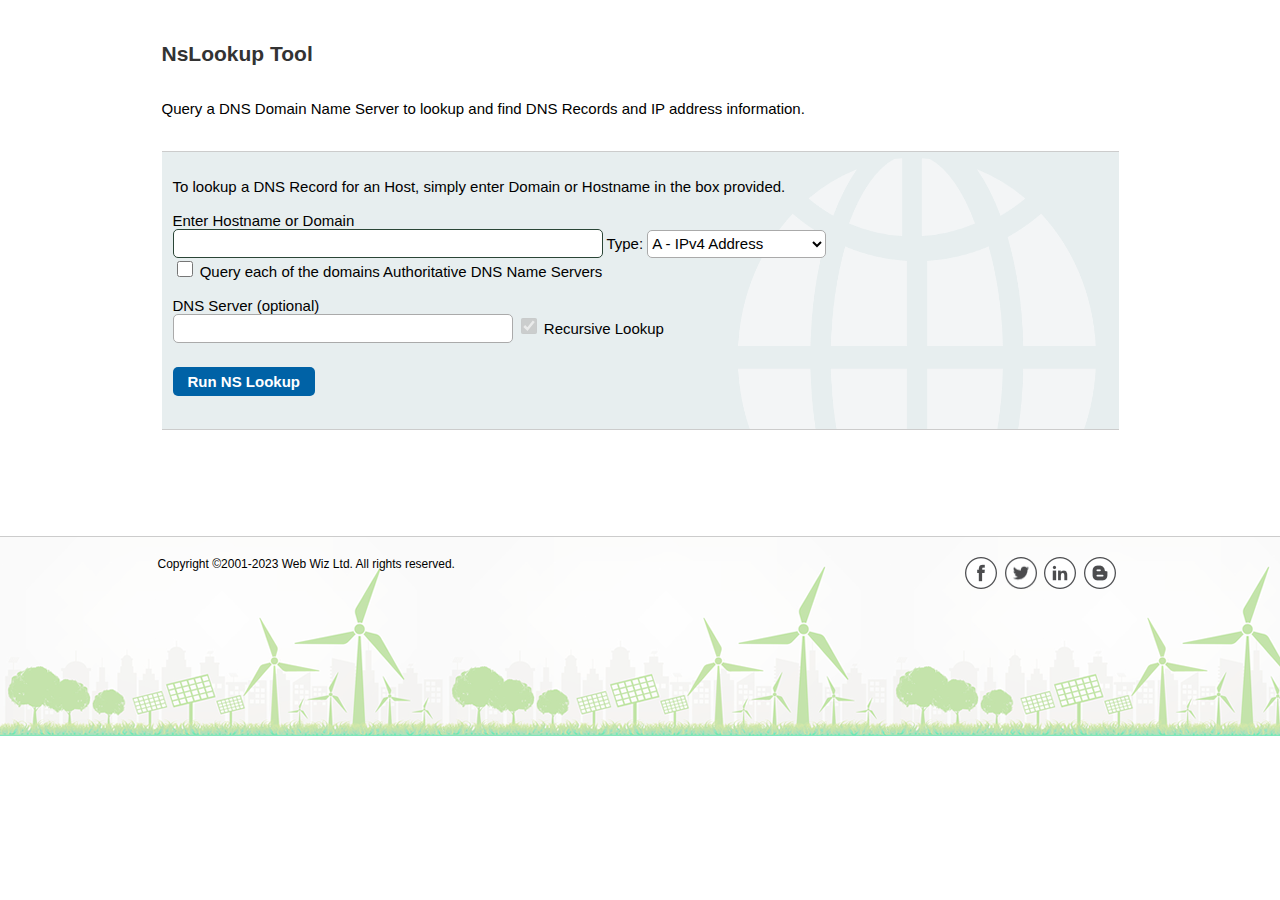
<file: index.htm>
<!DOCTYPE html PUBLIC "-//W3C//DTD XHTML 1.0 Transitional//EN" "http://www.w3.org/TR/xhtml1/DTD/xhtml1-transitional.dtd">
<html xmlns="http://www.w3.org/1999/xhtml" xml:lang="en-GB" lang="en-GB" dir="ltr">
<head>
<meta http-equiv="Content-Type" content="text/html; charset=iso-8859-1">
<title>NsLookup Online Tool - DNS Lookup Tool</title>
<meta name="Description" content="NsLookup Online Tool - DNS Lookup Tool. Free online tool to Look up DNS IPv4, IPv6, NS, MX, CNAME, SOA, PTR, SRV, TXT Records.">
<meta name="Keywords" content="dns lookup tool,nslookup,tool,free,online,dns,dns records,nameservers,name server,mail servers,mx records">
<meta name="viewport" content="width=device-width, initial-scale=1.0">
<meta name="Copyright" content="2001-2023, Web Wiz">
<link href="css?family=Open+Sans:300,400,600" rel="stylesheet" type="text/css">
<link rel="canonical" href="nslookup.htm">
<meta property="fb:page_id" content="185657894812417">
<meta property="og:image" content="https://static.webwiz.net/images/web-wiz-facebook-logo.jpg">
<link href="includes/default_style.css" rel="stylesheet" type="text/css">

<script type="text/javascript" src="includes/ajax_javascript.js.html"></script>
<!-- speed uploading of wait image for IE -->
<script language="JavaScript" type="text/javascript">
<!-- 
if (document.images){
      preload_image = new Image(32,32); 
      preload_image.src="https://static.webwiz.net/images/loading.png"; 
    }
-->  
function changeDnsBox() {
   if (document.getElementById('chkNameServers').checked) {
        document.getElementById("server").disabled = true;
        document.getElementById("server").style.background = "#EEE";
        document.getElementById("recursion").disabled = true;
    }else{
        document.getElementById("server").disabled = false;
        document.getElementById("server").style.background = "#FFF";
        if (!document.getElementById('server').value == '') {
        	document.getElementById("recursion").disabled = false;
   	}
   }
}
function changeServerText() {
   if (document.getElementById('server').value == '') {
   		document.getElementById("recursion").checked = true;
        	document.getElementById("recursion").disabled = true;
   	}
}
 </script>
</head>
<body style="overflow-x: hidden">

<table border="0" align="center" cellpadding="0" cellspacing="0" class="container">
  <tr>
   <td height="340" align="left" valign="top">
	<br>
	
     <!-- body -->
   <br>
   <table width="100%" border="0" cellspacing="0" cellpadding="4">
    <tr>
     <td align="left" valign="top"><h1>NsLookup Tool</h1>
      <br>
      <br>
      Query a DNS  Domain Name Server to lookup and find DNS Records and IP address information.<br>
      <br>
      <br>
      <table width="100%" border="0" align="center" cellpadding="5" cellspacing="0" style="background: url('images/net-tools-table-bg.png'); background-repeat: no-repeat; background-position: bottom right;  background-size: 40% 98%; background-color:#E7EEEF;" bgcolor="#E7EEEF">
       <tr>
        <td class="tblBorderTop"></td>
        </tr>
       <tr>
        <td>
          
          <div style="padding:6px;">
            To lookup a DNS Record for an Host, simply enter Domain or Hostname in the box provided.<br>
            <br>
            Enter Hostname or Domain<br>
            <input name="host" type="text" id="host" value="" size="45" maxlength="100">
            Type:
            <select name="type" id="type">
              <option value="A" selected="selected">A - IPv4 Address</option>
              <option value="AAAA">AAAA - IPv6 Address</option>
              <option value="CNAME">CNAME - Alias</option> 
              <option value="NS">NS - Name Server</option> 
              <option value="MX">MX - Mail Server</option> 
              <option value="PTR">PTR - Reverse DNS</option> 
              <option value="SOA">SOA - Start of Authority</option>
              <option value="SRV">SRV - Service</option> 
              <option value="TXT">TXT - Text Record</option> 
              <option value="ANY">ANY - ANY Record</option> 
              </select>
            <br>
            <input name="chkNameServers" type="checkbox" id="chkNameServers" value="true" onchange='changeDnsBox();'>
Query each of the domains Authoritative DNS Name Servers<br>
<br>
            DNS Server (optional)<br>
            <input name="server" type="text" id="server" value="" size="35" maxlength="100" onclick='document.getElementById("recursion").disabled = false;' onblur='changeServerText();'>
            <input name="recursion" type="checkbox" id="recursion" value="true" checked="checked" disabled="disabled"> Recursive Lookup
            <br>
            <br>
            <input name="search" type="button" value="Run NS Lookup" align="absmiddle" vspace="7" onclick="getAjaxData2('nslookup.htm?host63a4656z2cf=' + encodeURIComponent(document.getElementById('host').value) + '&type=' + document.getElementById('type').value + '&server=' + encodeURIComponent(document.getElementById('server').value) + '&recursion=' + document.getElementById('recursion').checked + '&chkNS=' + document.getElementById('chkNameServers').checked + '&EC9CE=7627656667a68', 'dns-records-output');this.blur();">
            <br>
          </div></td>
        </tr>
       <tr>
        <td class="tblBorderBottom"></td>
        </tr>
      </table>
      <br>
      <br>
      <br>
      <div id="dns-records-output"></div>
      
     </td>
    </tr>
   </table>
   <script>document.getElementById('host').focus()</script>
   <br>
   <br>
      </td>
  </tr>
</table>

<!-- footer -->
<br>
<table width="100%" height="200" border="0" align="center" cellpadding="0" cellspacing="0" bgcolor="#F7F7F4" style="background: #F7F7F4 url('images/footer-backgorund.png') repeat-x 0px 0px;">
  <tr>
    <td class="tblBorderTop"></td>
  </tr>
  <tr>
    <td valign="top">
<div style="max-width:965px;margin-left:auto;margin-right:auto;margin-top:15px;"> 	
 <div class="copy" style="max-width:960px;text-align:left;">
  <div style="float: right; text-align: right; width: 240px;">
   <a href="https://www.facebook.com/WebWiz" target="_blank"><img src="images/facebook.png" alt="Become a Fan on Facebook" title="Become a Fan on Facebook" width="32" height="32" hspace="2" border="0"></a>
   <a href="https://www.twitter.com/WebWizUK" target="_blank"><img src="images/twitter.png" alt="Follow us on Twitter" title="Follow us on Twitter" width="32" height="32" hspace="2" border="0"></a>
   <a href="https://www.linkedin.com/company/web-wiz" target="_blank"><img src="images/linkedin.png" alt="Connect with us on LinkedIn" title="Connect with us on LinkedIn" width="32" height="32" hspace="2" border="0"></a>
   <a href="https://blogs.webwiz.net"><img src="images/blog.png" alt="Web Wiz Blogs" title="Web Wiz Blogs" width="32" height="32" hspace="2" border="0"></a>
  </div>
  
<div style="max-width:965px;margin-left:auto;margin-right:auto;">Copyright &copy;2001-2023 Web Wiz Ltd. All rights reserved.</div>
<br>
</body>
</html>
</file>
<file: includes/default_style.css>
body{background-color:#fff;margin-left:0;margin-top:4px;margin-right:0;margin-bottom:0}body,.text,.justify,tr{color:#000;font-family:open sans,Arial,sans-serif;font-size:15px;font-weight:400}.justify{text-align:justify}.container{width:100%;max-width:965px;border:0;background-color:#fff;margin-left:auto;margin-right:auto}.comments{color:#900}.redText{color:red}.greenText{color:#393}.greyText{color:#666}.whiteText{color:#fff}.largeText{color:#000;font-weight:700;font-size:16px;font-family:open sans,Arial,sans-serif}h1,h2,h2.white,caption,.softwarePrice,.hostingPackagePrice,.hostingPackageGroupPrice,a.h1,a.h1:visited,a.h1:hover,a.h1:visited:hover,a.h2,a.h2:visited,a.h2:hover,a.h2:visited:hover,a.caption,a.caption:visited,a.caption:hover,a.caption:visited:hover{font-family:open sans,Arial,sans-serif;font-weight:700;color:#000;text-decoration:none;margin-bottom:0;margin-top:0}h1{font-size:21px;color:#333}h2{font-size:18px}a{color:#00f;text-decoration:none;font-weight:400;transition:.5s}a:visited,a:visited:hover{color:#08f}a:hover,a:visited:hover{color:#c00;text-decoration:underline}a.h1,a.h2,a.caption{color:#000}a.h1:visited,a.h2:visited{color:#000}a.h1:hover,a.h1:visited:hover,a.h2:hover,a.h2:visited:hover,a.caption:hover,a.caption:visited:hover{text-decoration:underline;color:#c00}h2.white{color:#fff}.smText{font-size:13px}.smTextList{font-size:13px;line-height:20px}.textList{font-size:14px;line-height:22px}.copy{font-size:12px;color:#000}a.copy:link,a.copy:visited,a.copy:hover,a.copy:visited:hover{color:#000;text-decoration:none}a.copy:hover,a.copy:visited:hover{color:#c00;text-decoration:underline}a.smNav:link,a.smNav:visited{color:#666;text-decoration:none;font-size:12px;font-weight:400}a.smNav:hover,a.smNav:visited:hover{color:#c00;text-decoration:underline}ul{list-style-type:disc;margin-top:0;margin-bottom:0}hr{height:0;border:solid #999 0;border-top-width:1px}form{display:inline}img{max-height:100%;max-width:100%}img.bBorder{border-radius:7px;border:solid #ddd 1px}.centreImage{display:block;text-align:center;padding:15px}.softwarePrice{text-align:center;font-family:open sans,Arial,sans-serif;font-size:24px;font-weight:700;color:#036}#breadcrumb{font-family:open sans,Arial,sans-serif;text-align:left;font-size:12px;color:#333}#breadcrumb a,#breadcrumb a:visited,#breadcrumb a:hover,#breadcrumb a:visited:hover{font-size:12px;color:#333;text-decoration:none}#breadcrumb a:hover,#breadcrumb a:visited:hover{color:#c00;text-decoration:underline}.hostingPackagePrice,.hostingPackageGroupPrice{text-align:center;height:95px;font-family:open sans,Arial,sans-serif;font-size:23px;font-weight:700;color:#000}.hostingPackageGroupPrice{height:55px}a.signup,a.signup:visited,a.signup:hover,a.signup:visited:hover{color:#c00;font-family:open sans,Arial,sans-serif;text-decoration:none;font-size:16px;font-weight:700}a.signup:hover,a.signup:visited:hover{text-decoration:underline}a.lgBlackLink,a.lgBlackLink:visited,.lgBlackLink,a.lgBlackLink:visited:hover,.show-menu{color:#333;font-family:open sans,Arial,sans-serif;text-decoration:none;font-size:15px;font-weight:700}a.lgBlackLink:hover,a.lgBlackLink:visited:hover,.show-menu:hover{color:#fff}pre,.codeTable{font-family:Courier New,Courier,mono;color:#000;background-color:#ecece6;text-align:left}.displayBlock{display:inline-block}.navTable{background:#2a4536;border:solid #2a4536;border-width:3px 0}#nav,#nav ul{float:left;list-style:none;background:#2a4536;padding:2px;border-width:0;margin:0;border-radius:5px}#nav a{display:block;color:#fff;font-family:open sans,Arial,sans-serif;font-size:14px;text-decoration:none;font-weight:600;line-height:1.1;padding:10px;width:100%;w\idth:95%;transition:none}#nav a:hover{color:#000}#nav a.parent{background:url(../images/navArrow.gif) center right no-repeat}#nav li{float:left;padding:0;width:100%}#nav li ul{position:absolute;left:-999em;height:auto;width:245px;w\idth:250px;border:solid #558c6d;border-width:0;padding:2px;margin:0}#nav li li{width:250px;margin:0}#nav li ul ul{margin:-19px 0 0 219px}#nav li:hover ul ul,#nav li:hover ul ul ul,#nav li.ieHover ul ul,#nav li.ieHover ul ul ul{left:-999em}#nav li:hover ul,#nav li li:hover ul,#nav li li li:hover ul,#nav li.ieHover ul,#nav li li.ieHover ul,#nav li li li.ieHover ul{left:auto}#nav li:hover,#nav li.ieHover{background:#b1cfbf;border-radius:3px}.show-menu{font-size:16px;font-weight:700;background:#b1cfbf;text-align:center;padding:10px 0;display:none;cursor:pointer}input[type=checkbox].showMenuCheckbox{display:none}input[type=checkbox].showMenuCheckbox:checked~#nav{display:block}@media screen and (max-width:965px){#nav,#nav ul,.mobileHide{position:static;display:none}#nav a{font-size:16px}#nav li{clear:left}#nav li ul{position:relative;display:block;left:auto}#nav li li{width:300em}#nav li li a{font-size:13px}#nav a:hover{color:#999}#nav li:hover,#nav li.ieHover{background:#2a4536}.show-menu{display:block}.displayBlock{margin:2em 0 3em!important}}#leftSideBar{padding:0 10px 5px 0;display:inline-block;width:175px;float:left}#rightSideBar{padding:5px 0 5px 5px;width:175px;display:inline-block;float:right;border-left:2px solid #efefef;margin:8px}em.yes,em.no{margin:auto;display:block;width:25px;height:25px;overflow:hidden;background:transparent url(none) no-repeat left top;text-align:left;text-indent:-1000em}em.yes{background-image:url(../images/yes-25.png)}em.no{background-image:url(../images/no-25.png)}input.largeCheckbox{width:22px!important;height:22px!important}table{#border-collapse:collapse}.greyTable{background-color:#f7f7f4}.searchTable{background-color:#eaf2f2}.codeTable{width:100%;max-width:925px}caption{padding:4px;text-align:left}.tblBorderTopSquare{border-top:1px solid #ccc;border-left:1px solid #ccc}.tblCornerTopLeft,.tblCornerTopRight,.tblCornerBottomLeft,.tblCornerBottomRight{background-image:url(../images/tbl_corners.gif);background-repeat:no-repeat;height:5px;width:5px}.tblCornerTopLeft{background-position:0 0}.tblCornerTopRight{background-position:-4px 0}.tblCornerBottomLeft{background-position:0 -4px}.tblCornerBottomRight{background-position:-4px -4px}.tblBorderTop{border-top:1px solid #ccc;height:5px}.tblBorderLeft{border-left:1px solid #ccc;width:5px}.tblBorderRight{border-right:1px solid #ccc;width:5px}.tblBorderBottom{border-bottom:1px solid #ccc;height:5px}.dropDownPointer{cursor:pointer}.img-holder-products{height:145px}.highlight{color:#000;font-size:15px;font-family:open sans,Arial,sans-serif;font-weight:700}.rightContentTable{width:78%}@media screen and (max-width:650px){#rightSideBar{display:none}.dynamicTable,.rightContentTable{width:95%}.mobileHide{display:none}}input,textarea,select{border-radius:5px;border:1px solid #aaa;background-color:#fff;font-size:15px}input{height:25px}select{height:28px}textarea{font-size:15px;font-weight:none}input:focus,input:hover,textarea:focus,textarea:hover,select:focus,select:hover{border:1px solid #2a4536;outline:none;color:#000}input[type=submit],input[type=reset],input[type=button]{height:29px;font-family:open sans,Arial,sans-serif;font-size:15px;font-weight:600;background-color:#0062a6;color:#fff;cursor:pointer;border:0;transition:.3s;padding-left:15px;padding-right:15px;border-radius:5px}input[type=submit]:hover,input[type=submit]:focus,input[type=reset]:hover,input[type=reset]:focus,input[type=button]:hover,input[type=button]:focus{background-color:#84b8ff;outline:none;border:0}input[type=checkbox],input[type=radio]{width:16px;height:16px}.orangeButton{height:45px!important;font-size:18px!important;font-family:open sans,Arial,sans-serif;background:#e75803!important;color:#fff!important;cursor:pointer;border:0!important;border-radius:25px!important;outline:none!important;padding-left:25px!important;padding-right:25px!important}.orangeButton:hover,.orangeButton:focus{background:#fd9d64!important;outline:none!important}
</file>
